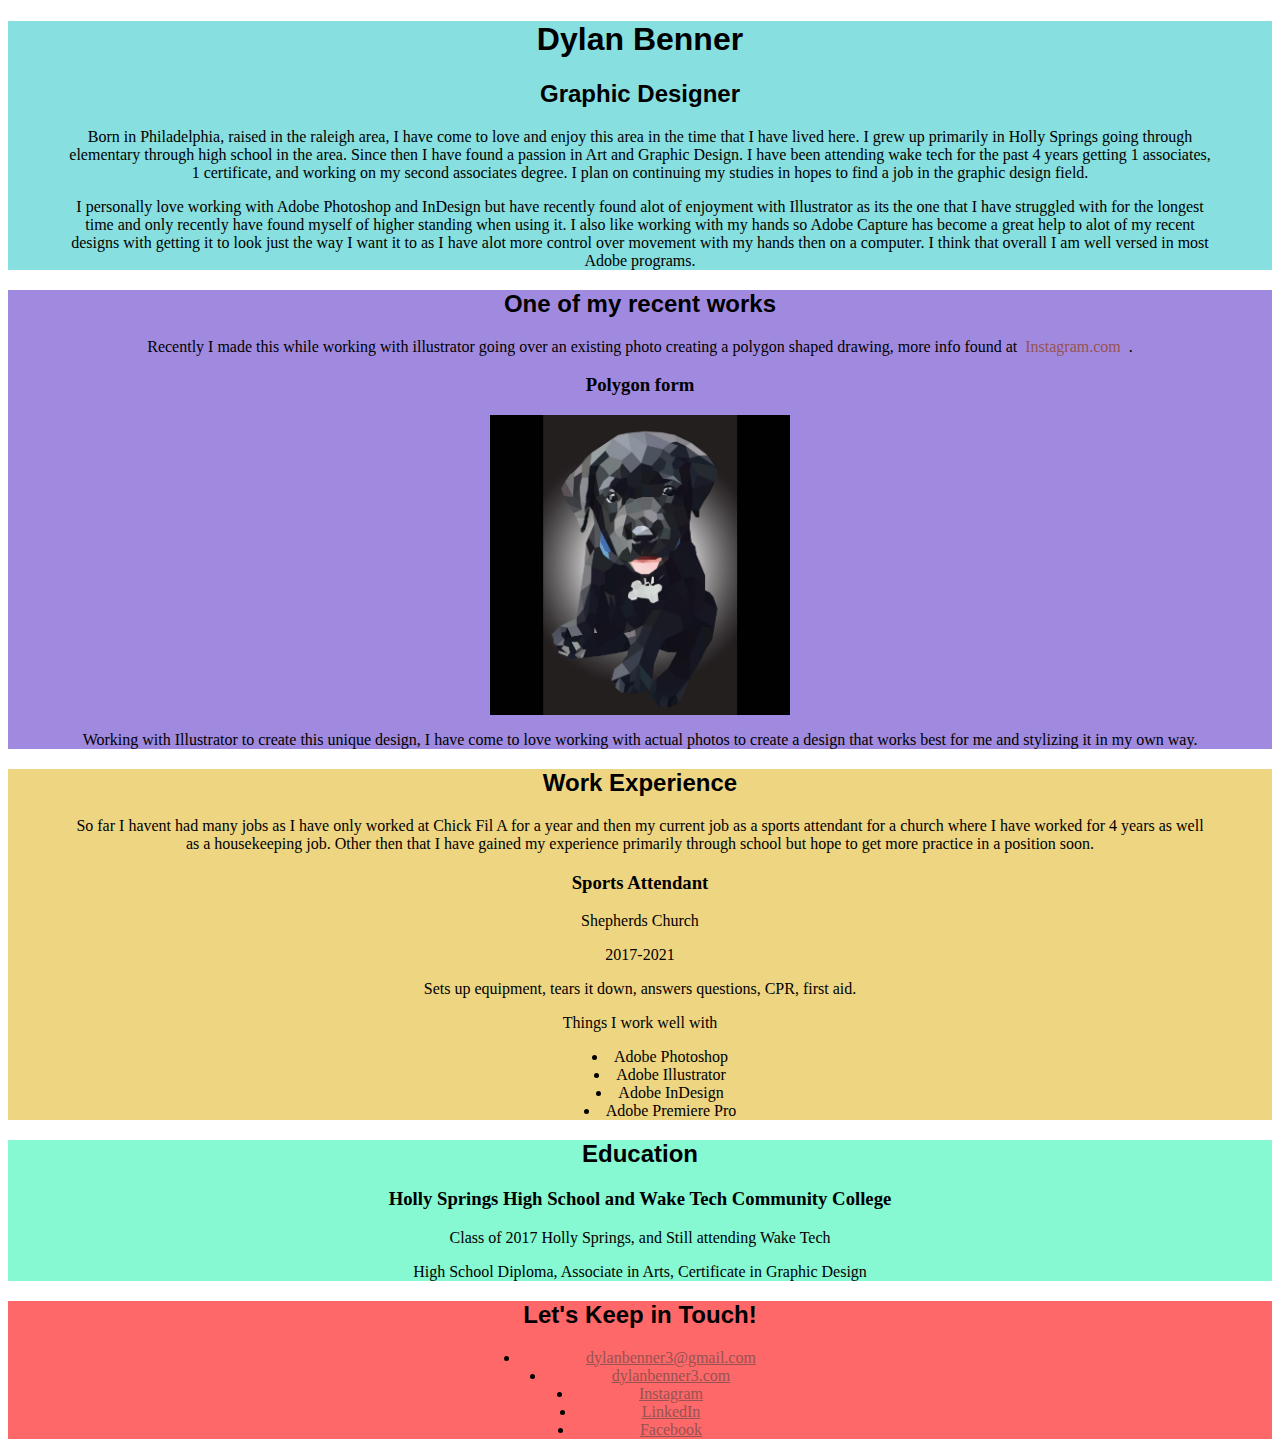
<file: Assignment3Start/index.html>
<!DOCTYPE html>
<html lang="en">
  <head>
    <meta charset="UTF-8">
    <meta name="viewport" content="width=device-width, initial-scale=1.0">
    <link rel="stylesheet" type="text/css" href="myStyles.css"/>
    <title>Dylan Benner: Graphic Designer</title>
  </head>
  <body>
    <main>
      <!-- ***********************  ABOUT / PROFILE  *********************** -->
      <header>
        <h1>Dylan Benner</h1>
        <h2>Graphic Designer</h2>

        <p>Born in Philadelphia, raised in the raleigh area, I have come to love and enjoy this area in the time that I have lived here. I grew up primarily in Holly Springs going through elementary through high school in the area. Since then I have found a passion in Art and Graphic Design. I have been attending wake tech for the past 4 years getting 1 associates, 1 certificate, and working on my second associates degree. I plan on continuing my studies in hopes to find a job in the graphic design field.  </p>
        <p>I personally love working with Adobe Photoshop and InDesign but have recently found alot of enjoyment with Illustrator as its the one that I have struggled with for the longest time and only recently have found myself of higher standing when using it. I also like working with my hands so Adobe Capture has become a great help to alot of my recent designs with getting it to look just the way I want it to as I have alot more control over movement with my hands then on a computer. I think that overall I am well versed in most Adobe programs.</p>
      </header>

      <!-- ********************  PROJECTS / PORTFOLIO  ********************* -->
      <section class="Projects">
        <h2>One of my recent works</h2>
        <p>Recently I made this while working with illustrator going over an existing photo creating a polygon shaped drawing, more info found at<a href="https://www.instagram.com/dylanbenner3/">Instagram.com</a>.</p>

        <!-- Copy the whole <section> block to add more projects. -->
        <section>
          <h3>Polygon form</h3>
          <img src="placeholder_images/dog.jpg" alt="dog drawing">
          <p>Working with Illustrator to create this unique design, I have come to love working with actual photos to create a design that works best for me and stylizing it in my own way.</p>
        </section>
        <!-- End of Project block. -->
      </section>

      <!-- ***********************  WORK EXPERIENCE  *********************** -->
      <section class="work-experience">
        <h2>Work Experience</h2>
        <p>So far I havent had many jobs as I have only worked at Chick Fil A for a year and then my current job as a sports attendant for a church where I have worked for 4 years as well as a housekeeping job. Other then that I have gained my experience primarily through school but hope to get more practice in a position soon.</p>

        <!-- Copy this whole <section> block to add more jobs. -->
        <section>
          <h3>Sports Attendant</h3>
          <p>Shepherds Church</p>
          <p>2017-2021</p>
          <p>Sets up equipment, tears it down, answers questions, CPR, first aid.</p>
          <p>Things I work well with</p>
          
          <ul>
            <li>Adobe Photoshop</li>
            <li>Adobe Illustrator</li>
            <li>Adobe InDesign</li>
            <li>Adobe Premiere Pro</li>
          </ul>
        </section>
        <!-- End of Job block. -->
      </section>

      <!-- ******************  EDUCATION & CERTIFICATIONS ****************** -->
      <section class="education">
        <h2>Education</h2>

        <!-- Copy this whole <section> block to add more schools. -->
        <section>
          <h3>Holly Springs High School and Wake Tech Community College</h3>
          <p>Class of 2017 Holly Springs, and Still attending Wake Tech</p>
          <p>High School Diploma, Associate in Arts, Certificate in Graphic Design</p>
        </section>
        <!-- End of School block. -->
      </section>

      <!-- *****************  CONTACT INFO / SOCIAL MEDIA  ***************** -->
      <footer>
        <section class="in-touch">
        <h2>Let's Keep in Touch!</h2>

        <!-- Social media and contact links. Add or remove any networks. -->
        
        <ul>
          <li><a href="mailto:email@example.com">dylanbenner3@gmail.com</a></li>
          <li><a href="http://yourwebsite.com" target="_blank">dylanbenner3.com</a></li>
          <li><a href="https://www.instagram.com/dylanbenner3/" target="_blank">Instagram</a></li>
          <li><a href="https://ww.linkedin.com/in/dylan-benner-59a005155/" target="_blank">LinkedIn</a></li>
          <li><a href="https://www.facebook.com/dylan.benner.5/" target="_blank">Facebook</a></li>
        </ul>
        </section>
      </footer>
    </main>
  </body>
</html>
</file>
<file: Assignment3Start/myStyles.css>
img {padding-left: 60px;
    padding-right: 60px;
    width: 300px;
    display: block;
    margin-right: auto;
    margin-left: auto;
    
}

/* Profile
--------------------*/
header{background-color: rgb(135, 223, 223);

}
/* Projects
--------------------*/
.Projects {background: rgb(160, 138, 223);}
.Projects a {color:purple;
text-decoration: none;
padding: 8px;
border-radius:4px;
}
/* Work Experience
--------------------*/
.work-experience {background: rgb(238, 213, 130);}

/* Education
--------------------*/
.education {background:rgb(134, 248, 210)}
/* In touch
--------------------*/
.in-touch {background:rgb(255, 104, 104)}

h1{text-align:center;
    font-style:normal;
    text-align:center;
    font-family: 'Franklin Gothic Medium', 'Arial Narrow', Arial, sans-serif;

}
h2{padding-left: 60px;
    padding-right: 60px;
    text-align:center;
    font-family:'Trebuchet MS', 'Lucida Sans Unicode', 'Lucida Grande', 'Lucida Sans', Arial, sans-serif;

}
p{padding-left: 60px;
    padding-right: 60px;
    text-align:center;
    

}
h3{padding-left: 60px;
    padding-right: 60px;
    text-align:center;
    font-family: fantasy;

}
*/

/* Global styles
--------------------*/
body{background-color: black;
    color: white;

}
a{padding-left: 60px;
    padding-right: 60px;
    text-align:center;
    color:rgb(9, 9, 54);


}
a:link {
    color:rgb(151, 82, 82);
}
a:visited {
    color: rgb(184, 150, 150);
}
a:focus {
    outline: 1px solid black;
}
a:active {color:rgb(255, 255, 255)}
a:hover {
    text-decoration: yellowgreen;
}
ul{text-align: center;
list-style-position: inside;}
</file>
